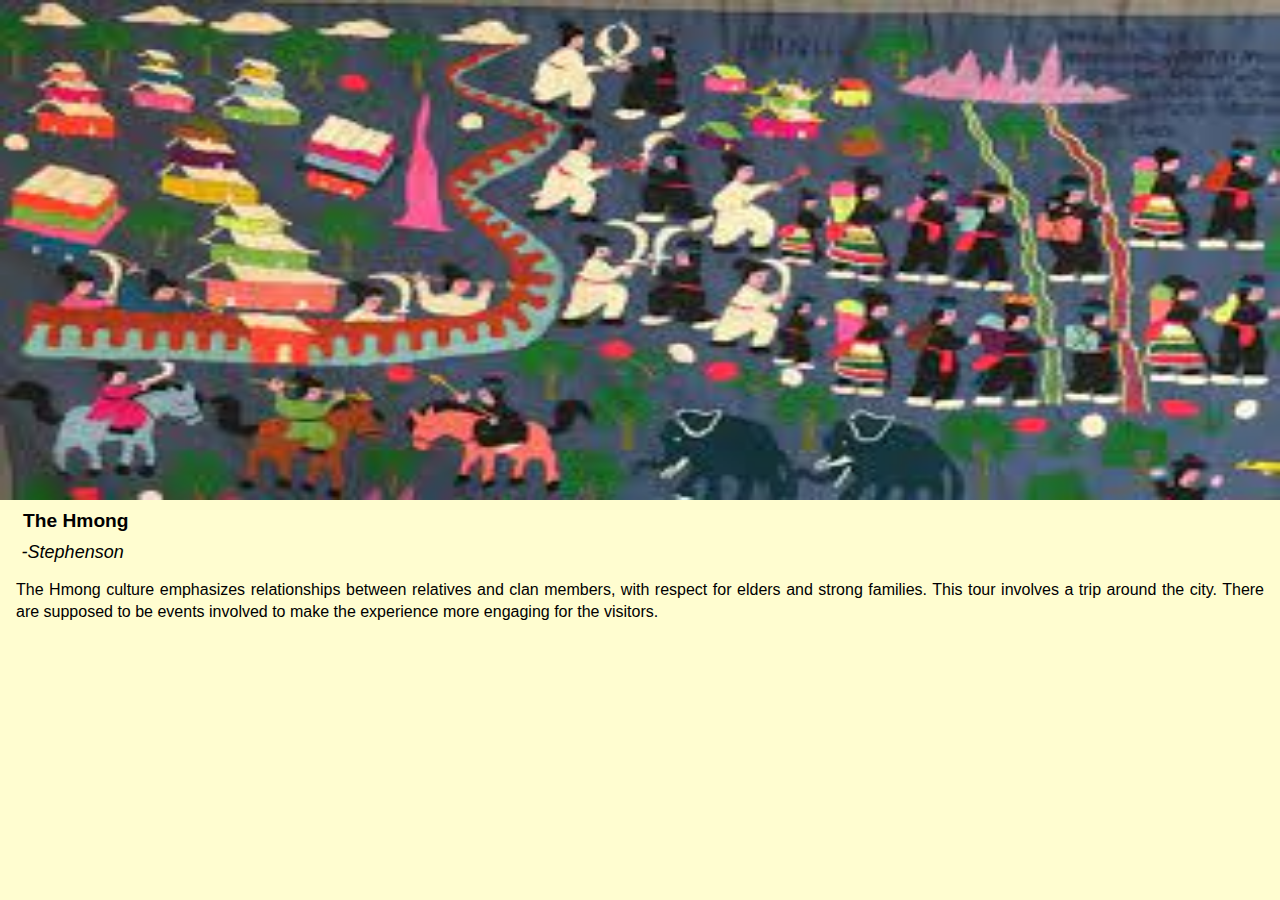
<file: Jonathan/tour1.html>
<!DOCTYPE html>
<html lang="en">
<head>
    <meta charset="UTF-8">
    <meta http-equiv="X-UA-Compatible" content="IE=edge">
    <meta name="viewport" content="width=device-width, initial-scale=1.0">
    <title>Tour 1</title>
    <link rel="stylesheet" href="style.css">
</head>
<body class = "toursbody">

    <section class = "tourwindow">

           <!-- <h3 class="tourtitle">The Hmong</h3> -->
           <div class="tourimage">
               <img src= 'images/hmong.jpeg' class="tourimage1">
           </div>
           <h3 class="tourtitle">The Hmong</h3> 
           <h6 class="tourguide">-Stephenson</h6>

         <p align="justify" class="tourdescpara">
               The Hmong culture emphasizes relationships between relatives 
               and clan members, with respect for elders and strong families.
               This tour involves a trip around the city.
               There are supposed to be events involved to make the experience 
               more engaging for the visitors.
            </p>
           </div>
           
        </section>
    

    


</body>
</html>
</file>
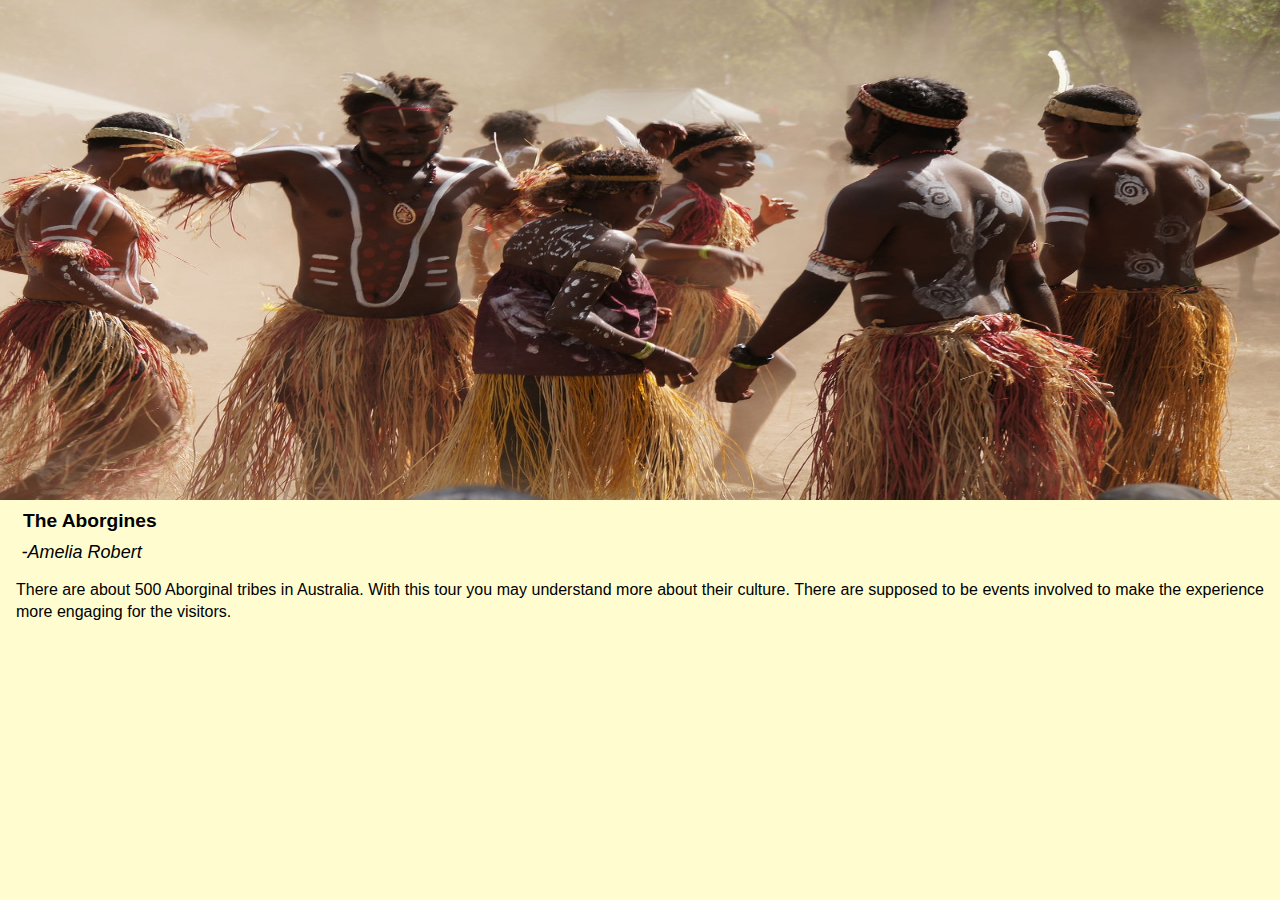
<file: Jonathan/tour2.html>
<!DOCTYPE html>
<html lang="en">
<head>
    <meta charset="UTF-8">
    <meta http-equiv="X-UA-Compatible" content="IE=edge">
    <meta name="viewport" content="width=device-width, initial-scale=1.0">
    <title>Tour 1</title>
    <link rel="stylesheet" href="style.css">
</head>
<body class = "toursbody">

    <section class = "tourwindow">

           <!-- <h3 class="tourtitle">The Hmong</h3> -->
           <div class="tourimage">
               <img src= 'images/tour2img.jpg' class="tourimage1">
           </div>
           <h3 class="tourtitle">The Aborgines</h3> 
           <h6 class="tourguide">-Amelia Robert</h6>

         <p align="justify" class="tourdescpara">
              There are about 500 Aborginal tribes in Australia. With this 
              tour you may understand more about their culture.
               There are supposed to be events involved to make the experience 
               more engaging for the visitors.
            </p>
           </div>
           
        </section>
    

    


</body>
</html>
</file>
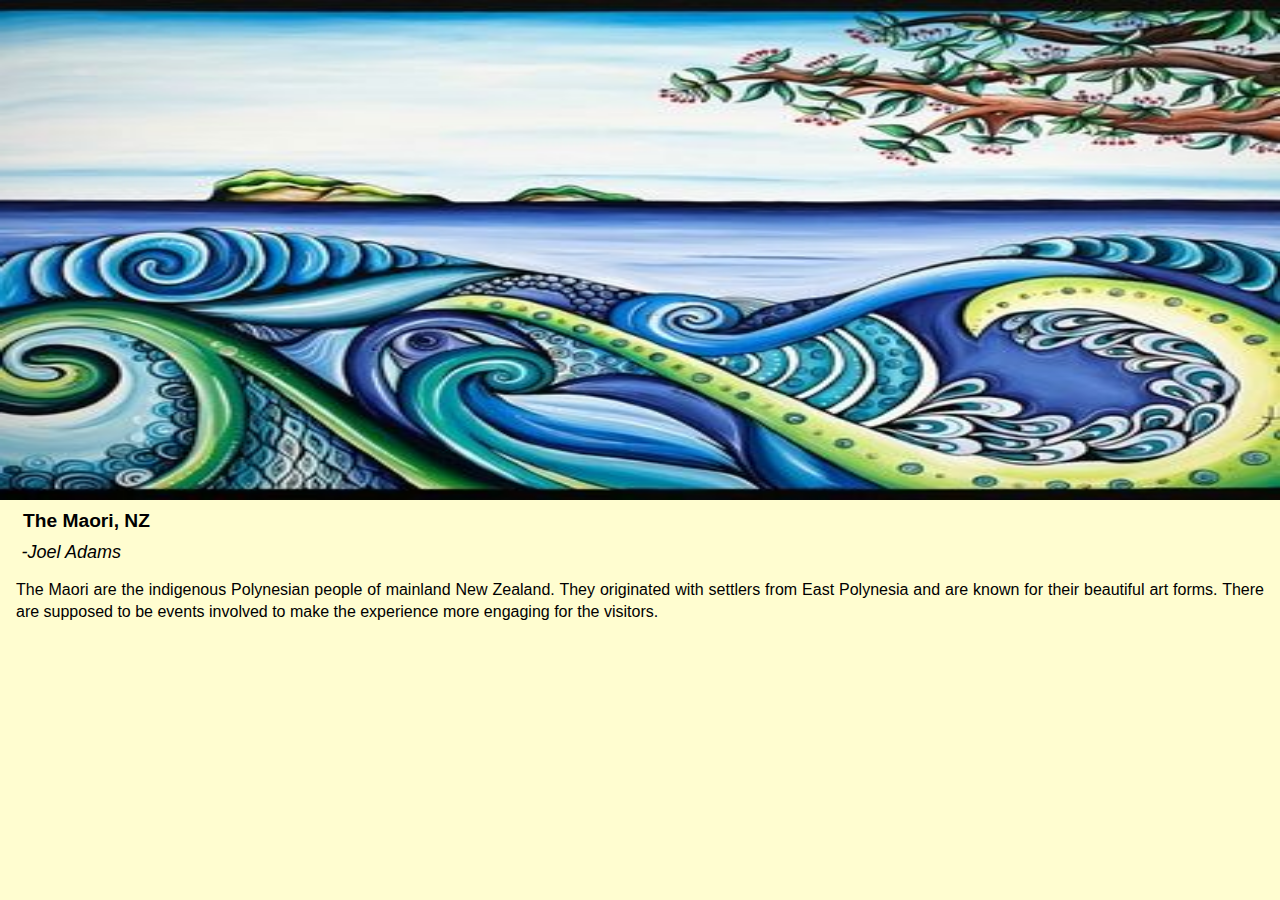
<file: Jonathan/tour3.html>
<!DOCTYPE html>
<html lang="en">
<head>
    <meta charset="UTF-8">
    <meta http-equiv="X-UA-Compatible" content="IE=edge">
    <meta name="viewport" content="width=device-width, initial-scale=1.0">
    <title>Tour 1</title>
    <link rel="stylesheet" href="style.css">
</head>
<body class = "toursbody">

    <section class = "tourwindow">
  
           <!-- <h3 class="tourtitle">The Hmong</h3> -->
           <div class="tourimage">
               <img src= 'images/maori.jpg' class="tourimage1">
           </div>
           <h3 class="tourtitle">The Maori, NZ</h3> 
           <h6 class="tourguide">-Joel Adams</h6>

         <p align="justify" class="tourdescpara">
               The Maori are the indigenous Polynesian people of mainland New
               Zealand. They originated with settlers from East Polynesia and 
               are known for their beautiful art forms.
               There are supposed to be events involved to make the experience 
               more engaging for the visitors.
            </p>
           </div>
           
        </section>
    

    


</body>
</html>
</file>
<file: Jonathan/style.css>
*{
    margin: 0;
    padding: 0;
    font-family: 'Roboto Flex', sans-serif;
}

.header{
    min-height: 100vh;
    width: 100%;
    background-image: linear-gradient(rgba(4,9,30,0.5),rgba(4,9,30,0.5)),url(/images/banner1.jpg);
    background-size: cover;
    background-position:center;
    position: relative;
}

nav{
    display:flex;
    padding: 2% 6%;
    justify-content: space-between;
    align-items:center;

}

nav img {
    width : 150px;
}

.nav-links{
    flex: 1;
    text-align: right;
}

.nav-links ul li{
    list-style:none;
    display: inline-block;
    padding: 8px 12px;
    position: relative;
}

.nav-links ul li a{
    color: #fff;
    text-decoration: none;
    font-size: 13px;
}

.nav-links ul li::after{
    content: '';
    width: 0%;
    height: 2px;
    background: #f44336;
    display:block;
    margin: auto;
}

.nav-links ul li:hover::after{
    width: 100%;

}

.text-box{
    width:90%;
    color: #fff;
    position: absolute;
    top: 50%;
    left:50%;
    transform: translate(-50%,-50%);
    text-align: center;

}

.text-box h1{
    font-size:55px;
}

.text-box p{
    margin: 10px 0 40px;
    font-size: 20px;
    color:#fff;
}

.hero-btn{
    display:inline-block;
    text-decoration: none;
    color: #fff;
    border: 3px solid #fff;
    padding: 12px 34px;
    font-size: 13px; 
    background:transparent; 
    position:relative; 
    cursor:pointer; 
}

.hero-btn:hover{
    border: 3px solid black;
    background: #f44336;
    color:white;
    transition: 0.6s;
    
 }  
.hero-btn::after{
       border: 3px solid black;
    background: #f44336;
    color:white;
}


nav .fa{
    display:none;
} 


 @media(max-width: 700px){
     .text-box h1{
         font-size: 20px;
     }
     .nav-links ul li{
        display: block;
        border: 1px light black;
        font-size: 29px;
    }
    .nav-linnks ul li:hover{
        background: black;
        transform: 1s;
    }
    .nav-links{
        position: absolute;
        background: #f44336;
        height: 100vh;
        width: 200px;
        top: 0;
        right: -200px;
        text-align: left;
        z-index:2;
        transition: 0.6s;
    }

    nav .fa{
        display:block;
        color:#fff;
        margin: 10px;
        font-size:22px;
        cursor:pointer;
    }

    .nav-links ul {
        padding: 30px;
    }

 }


 /* -------course-------- */

 .course{
     width: 80%;
     margin: auto;
     text-align: center;
     padding-top: 100px;
     padding-bottom: 20px;
 }
h1{
    font-size:36px;
    font-weight: 600;

}

p{
    color:#000;
    font-size:14px;
    font-weight:300;
    line-height:22px;
    padding:10px;
}

.row{
    margin-top: 5%;
    display:flex;
    flex-direction: row;
    justify-content: space-between;
}

.course-col{
    flex-basis:20%;
    background: #fff3f3;
    border-radius: 20px;
    margin-bottom: 5%;
    padding: 20px 12px;
    box-sizing:border-box;
    border-color: black;

}

h3{
    text-align: center;
    font-weight:600;
    margin: 10px 0;
}

.course-col:hover{
    box-shadow: 0 0 20px 0px rgba(0,0,0,0.2);
    transition: 0.5s;

}

@media(max-width: 700px)
{
    .row{
        flex-direction:column;
    }
}

.layer{
    background:transparent;
    height:100%;
    width:100%;
    position: absolute;
    top:0;
    left:0;
}

.layer:hover{
    background:rgba(0, 15, 226, 0.7);
    transition:0.7s;
}

.layer h3{
    width: 100%;
    font-weight: 500; 
    color:#fff;
    font-size: 26px;
    bottom:0;
    left:50%;
    transform:translateX(-50%);
    position:absolute;
    opacity:0;
}

.layer:hover h3{
    bottom:45%;
    opacity: 1;
    transition: 0.5s;
}

.tourviewbtn{
    display:inline-block;
    text-decoration: none;
    color: white;
    border: 3px solid white;
    padding: 12px 34px;
    font-size: 13px; 
    background-color: black;
  
    position:relative; 
    cursor:pointer; 
}

.tourbuybtn{
    display:inline-block;
    text-decoration: none;
    color: white;
    border: 3px solid white;
    padding: 12px 34px;
    font-size: 13px; 
    background:transparent;
    background-color: black; 
    position:relative; 
    cursor:pointer; 
}

/* .tourbuybtn:hover{
    color:black;
    background-color: white;
    border: 3px solid white;
}


.tourviewbtn:hover{
    color:black;
    background-color:white;
    border: 3px solid white;
} */

.course-col img {
  max-width: 100px;
  max-height:100px;
  border-radius: 50rem;

}

.header{
    align-items: center;
    width: 100%;
    padding: 10px;
    align-self: center;
}
/* 
#tour1{
    min-height: 30vh;
    width: 100%;
    background-image: linear-gradient(rgba(4,9,30,0.5),rgba(4,9,30,0.5)),url(/images/bg1.jpg);
    background-size: cover;
    background-position:center;
    position: relative;
} */

.tourimage{
    width:100%;
    height:500px;
    background-color: cyan;
}

.tourimage1{
    width:100%;
    height:100%;
}

.tourtitle{
    text-align: left;
    font-size: larger;
    padding-left: 1.2em;
}


.tourguide{
    font-weight: lighter;
    padding-left: 1.2em;
    font-size: large;
    text-align: left;
    padding-right: 1em;
    font-style: italic;

}


.tourdesctitle{
    font-style: normal;
    text-align: left;
    padding-left: 1.2em;
}

.tourdescpara{
    font-weight:light;
    font-size: medium;
    padding: 1em;
  
}

.toursbody{
    background-color: #FFFDD0;
}

.course-col i{
    padding-top:10px;
}
</file>
